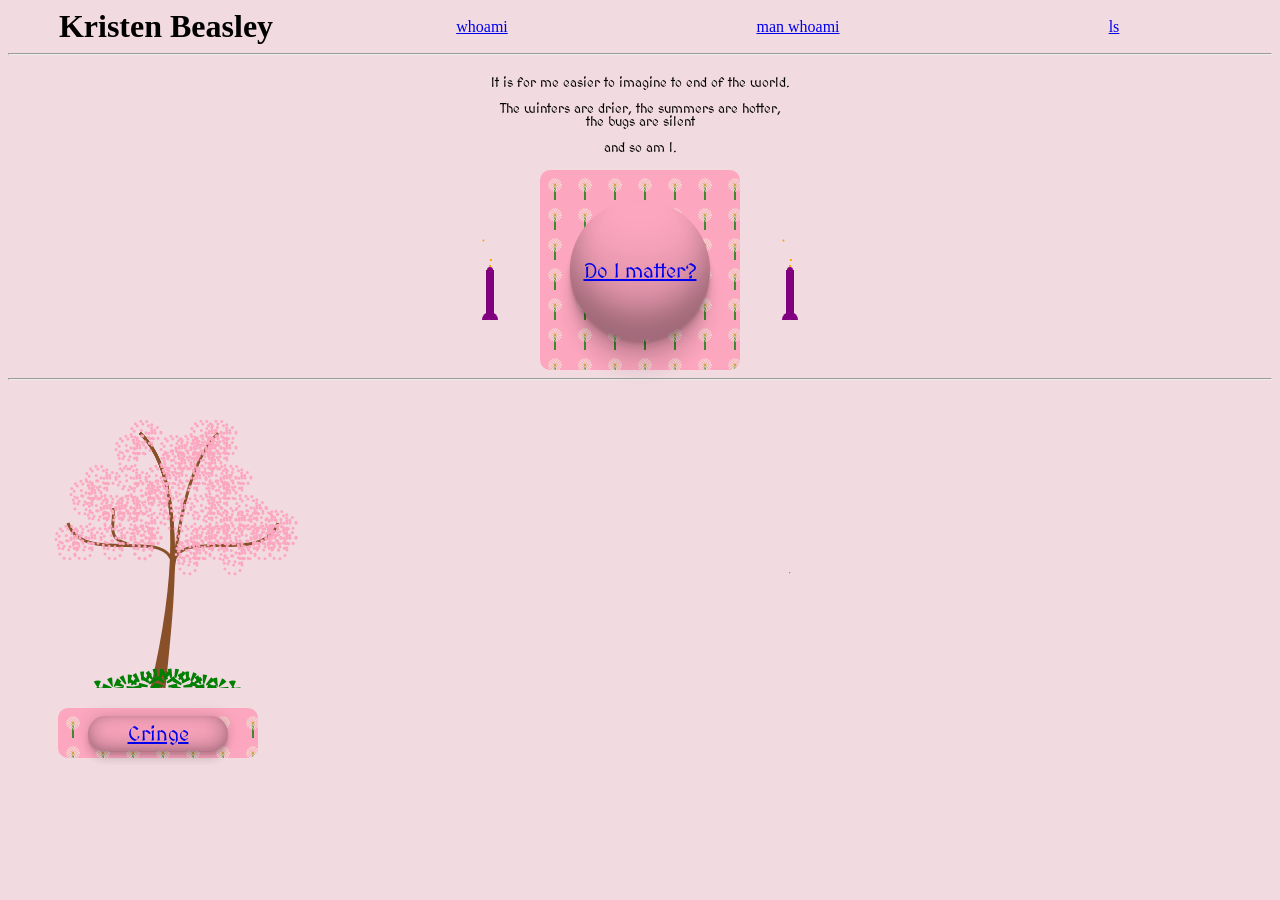
<file: index.html>
<!DOCTYPE html>
<html lang="en-US">
 <head>
  <title>Kristen Beasley</title>
  <link rel="stylesheet" href="css/fuck-ai.css">
  <link href='https://fonts.googleapis.com/css?family=MedievalSharp' rel='stylesheet'>
  <meta name="robots" content="noindex">
  <meta name="viewport" content="width=device-width, initial-scale=1">
 </head>
<body>
<div class="too-small">
	<p> Sorry, I haven't worked to support smaller devices yet </p>
</div>
<div class="site"> 
  <div class="header">
	<h1 class="header-item"> Kristen Beasley </h1>
	 <div class="header-item">
		<a href="whoami.html">whoami</a>
	</div>
	<div class="header-item">
		<a href="about.html">man whoami</a>
	</div>
	<div class="header-item">
		<a href="ls.html">ls</a>
	</div>
</div>

  <hr>

<div class="middle-tab-container">
<div class="middle-tab">

</div>

<div class="vert-align">
  <div class="poem"> 
   <p>
     It is for me easier to imagine to end of the world.
   </p>
    <p>The winters are drier, the summers are hotter, the bugs are silent</p>
    <p>and so am I. </p>
    <p></p>
  </div>
</p>
 <div class="horiz-align">
 <img class="candle" src="images/candle.svg"></img> 
 <a href="#">
 <div class="fuck-ai-logo tiny-flower-stamp">
  <div class="fuck-ai-inner">
   Do I matter?
  </div>
 </div>
 </a>
 <img class="candle" src="images/candle.svg"></img> 
 </div>
</div>


</div>



<hr> 

<!----------------------------------------------------------------------------------------- -->

<div class="middle-tab-container">
<div class="middle-tab">

<div class="vert-align">
 <img class="eastern-redbud" src="images/eastern-redbud.svg"></img>
 <a class="guy-link" href="pages/cringe.html">
 <div class="fuck-ai-logo-wide tiny-flower-stamp">
  <div class="fuck-ai-inner-wide">
   Cringe
  </div>
 </div>
 </a>
</div>






</div>





<!----------------------------------------------------------------------------------------- -->




<hr>

</div>
</body>
</html>
</file>
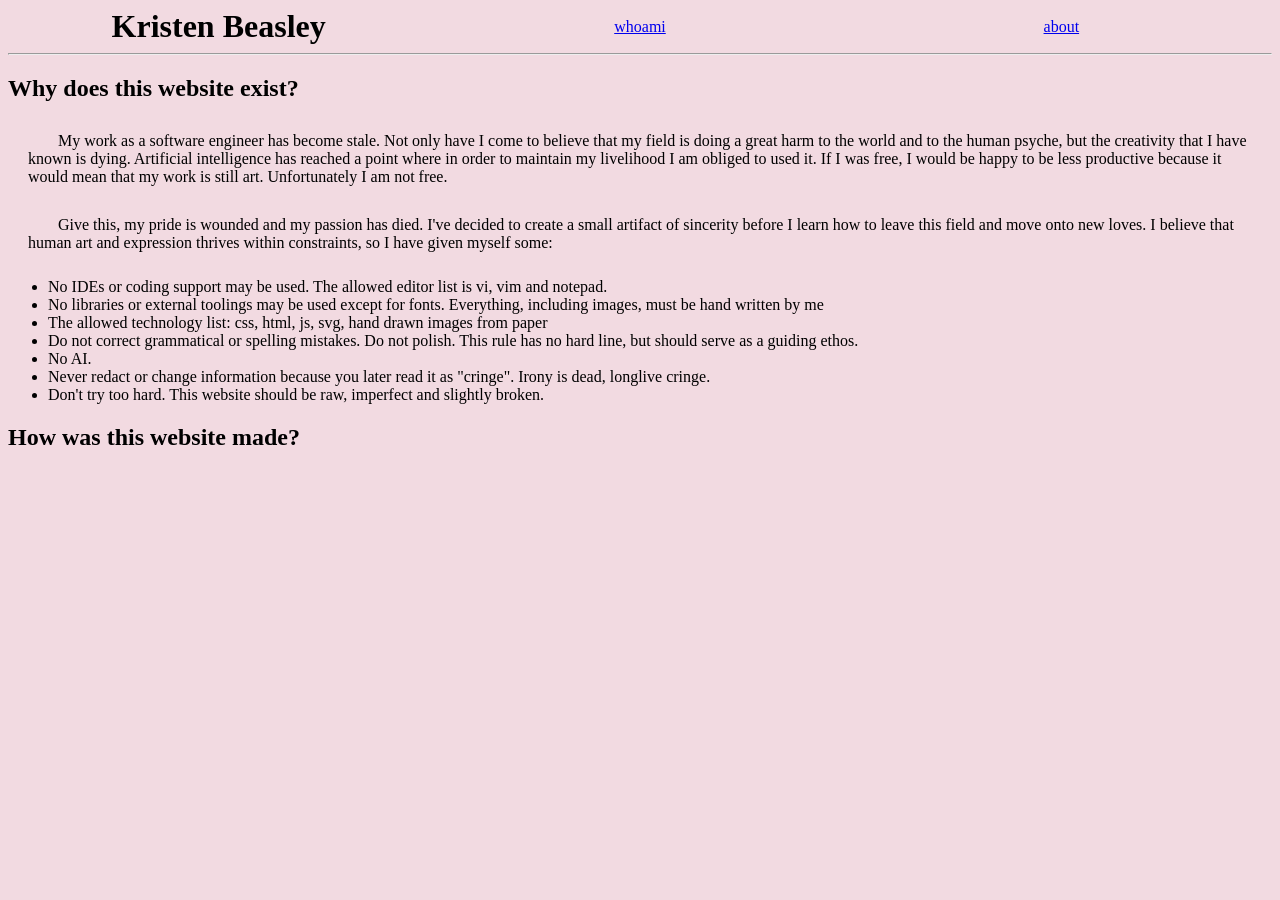
<file: about.html>
<!DOCTYPE html>
<html lang="en-US">
 <head>
  <title>Kristen Beasley</title>
  <link rel="stylesheet" href="css/fuck-ai.css">
  <link href='https://fonts.googleapis.com/css?family=MedievalSharp' rel='stylesheet'>
  <meta name="robots" content="noindex">
 </head>
<body>


  <div class="header">
        <h1 class="header-item"> Kristen Beasley </h1>
         <div class="header-item">
                <a href="whoami.html">whoami</a>
        </div>
        <div class="header-item">
                <a href="about.html">about</a>
        </div>
</div>

  <hr/>

<h2> Why does this website exist? </h2>
<p class="paragraph">
	My work as a software engineer has become stale. Not only have I come to believe that my field is doing a great harm to the world and to the human psyche, but the creativity that I have known is dying. Artificial intelligence has reached 
a point where in order to maintain my livelihood I am obliged to used it. If I was free, I would be happy to be less productive because it would mean that my work is still art. Unfortunately I am not free.
</p>
<p class="paragraph">
	Give this, my pride is wounded and my passion has died. I've decided to create a small artifact of sincerity 
before I learn how to leave this field and move onto new loves. I believe that human art and expression thrives within constraints, so I have given myself some:
<p>
<ul>
	<li> No IDEs or coding support may be used. The allowed editor list is vi, vim and notepad. </li>
	<li> No libraries or external toolings may be used except for fonts. Everything, including images, must be hand written by me </li>
	<li> The allowed technology list: css, html, js, svg, hand drawn images from paper </li>
	<li> Do not correct grammatical or spelling mistakes. Do not polish. This rule has no hard line, but should serve as a guiding ethos.</li>
	<li> No AI. </li>
	<li> Never redact or change information because you later read it as "cringe". Irony is dead, longlive cringe.</li>
		<li>Don't try too hard. This website should be raw, imperfect and slightly broken.</li>
	
</ul>


<h2> How was this website made? </h2>

</body>
</html>
</file>
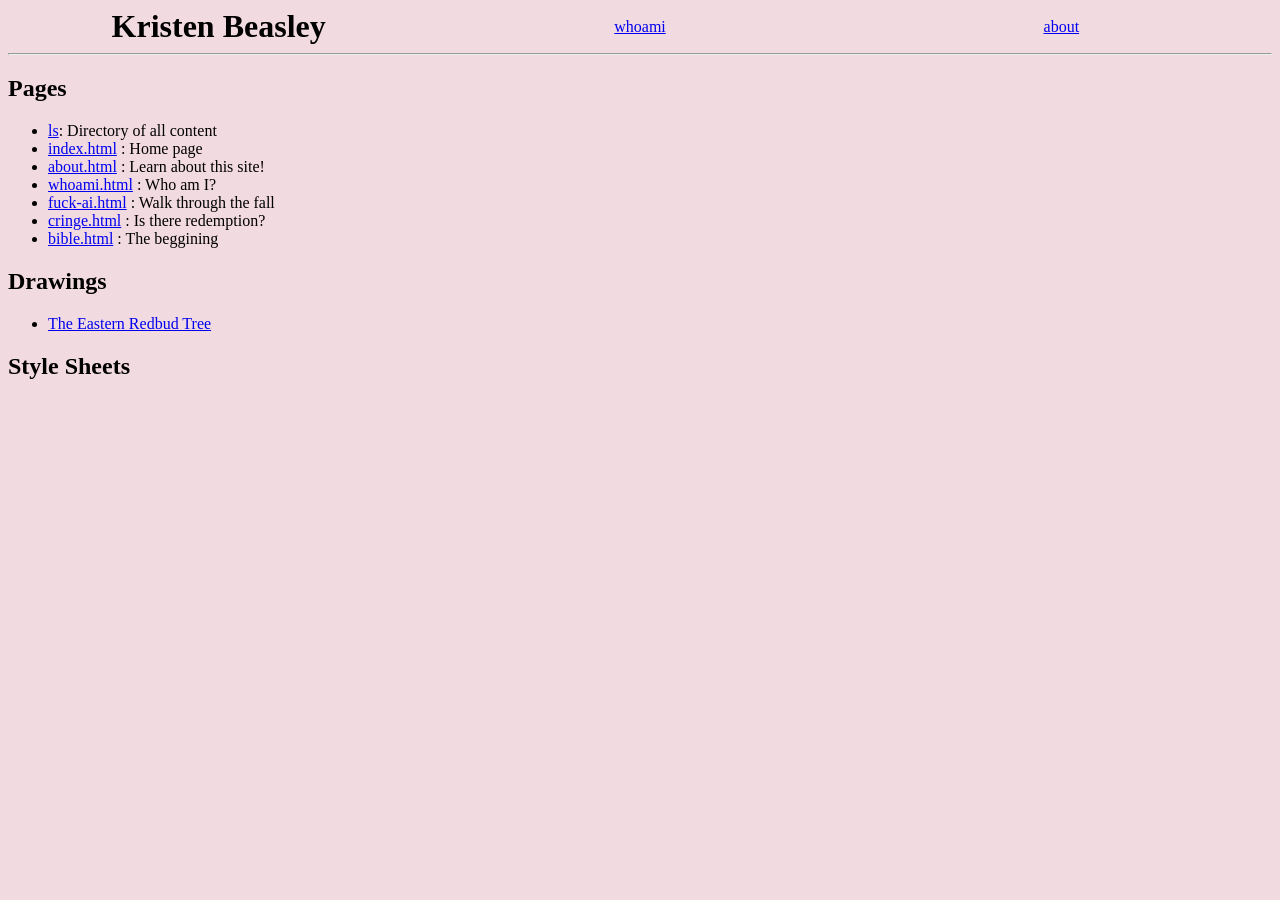
<file: ls.html>
<!DOCTYPE html>
<html lang="en-US">
 <head>
  <title>Kristen Beasley</title>
  <link rel="stylesheet" href="css/fuck-ai.css">
  <link href='https://fonts.googleapis.com/css?family=MedievalSharp' rel='stylesheet'>
  <meta name="robots" content="noindex">
  <meta name="viewport" content="width=device-width, initial-scale=1">
 </head>
<body>
<div class="too-small">Sorry, I have not worked to support smaller devices yet</div>
<div class="site">
  <div class="header">
        <h1 class="header-item"> Kristen Beasley </h1>
         <div class="header-item">
                <a href="whoami.html">whoami</a>
        </div>
        <div class="header-item">
                <a href="about.html">about</a>
        </div>
</div>

  <hr/>
<h2> Pages </h2>
<ul>
        <li><a href="ls.html">ls</a>: Directory of all content</li>
        <li><a href="index.html">index.html</a> : Home page</li>
        <li><a href="about.html">about.html</a> : Learn about this site!</li>
        <li><a href="whoami.html">whoami.html</a> : Who am I? </li>
	<li><a href="./pages/fuck-ai.html">fuck-ai.html</a> : Walk through the fall </li>
	<li><a href="./page/cringe.html">cringe.html</a> : Is there redemption? </li>
	<li><a href="./pages/bible/bible.html">bible.html</a> : The beggining </li>
</ul>

<h2> Drawings </h2>

<ul>
	<li><a href="./images/eastern-redbud.svg">The Eastern Redbud Tree </a></li>
</ul>
<h2>Style Sheets</h2>
</div>

</body>
</html>
</file>
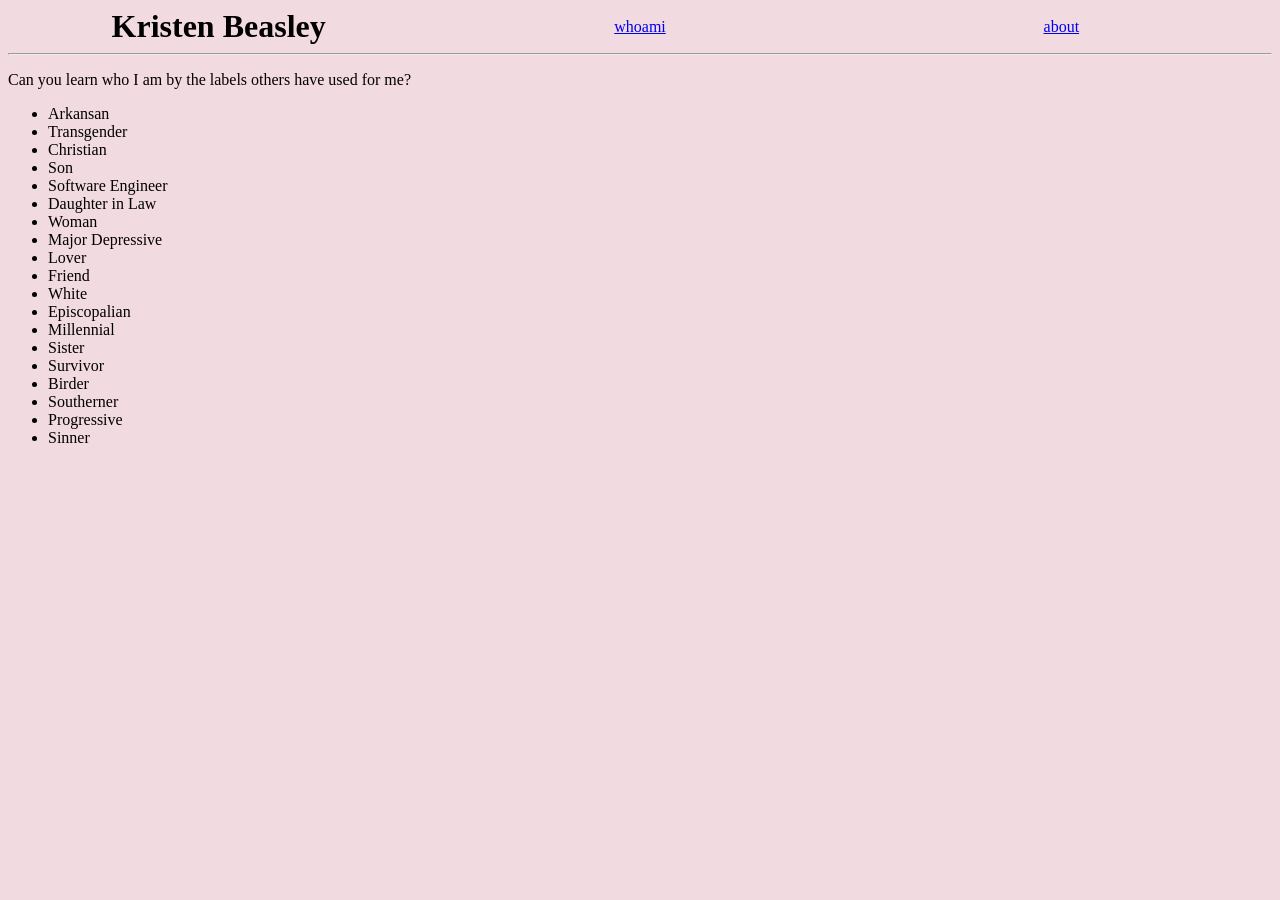
<file: whoami.html>
<!DOCTYPE html>
<html lang="en-US">
 <head>
  <title>Kristen Beasley</title>
  <link rel="stylesheet" href="css/fuck-ai.css">
  <link href='https://fonts.googleapis.com/css?family=MedievalSharp' rel='stylesheet'>
  <meta name="robots" content="noindex">
 </head>
<body>


  <div class="header">
        <h1 class="header-item"> Kristen Beasley </h1>
         <div class="header-item">
                <a href="whoami.html">whoami</a>
        </div>
        <div class="header-item">
                <a href="about.html">about</a>
        </div>
</div>

  <hr/>

<p>Can you learn who I am by the labels others have used for me?</p>
<ul>
	<li>Arkansan</li>
	<li>Transgender</li>
	<li>Christian</li>
	<li>Son</li>
	<li>Software Engineer</li>
	<li>Daughter in Law</li>
	<li>Woman</li>
	<li>Major Depressive</li>
	<li>Lover</li>
	<li>Friend</li>
	<li>White</li>
	<li>Episcopalian</li>
	<li>Millennial</li>
	<li>Sister</li>
	<li>Survivor</li>
	<li>Birder</li>
	<li>Southerner</li>
	<li>Progressive</li>
	<li>Sinner</li>
	
	
<ul>


</body>
</html>
</file>
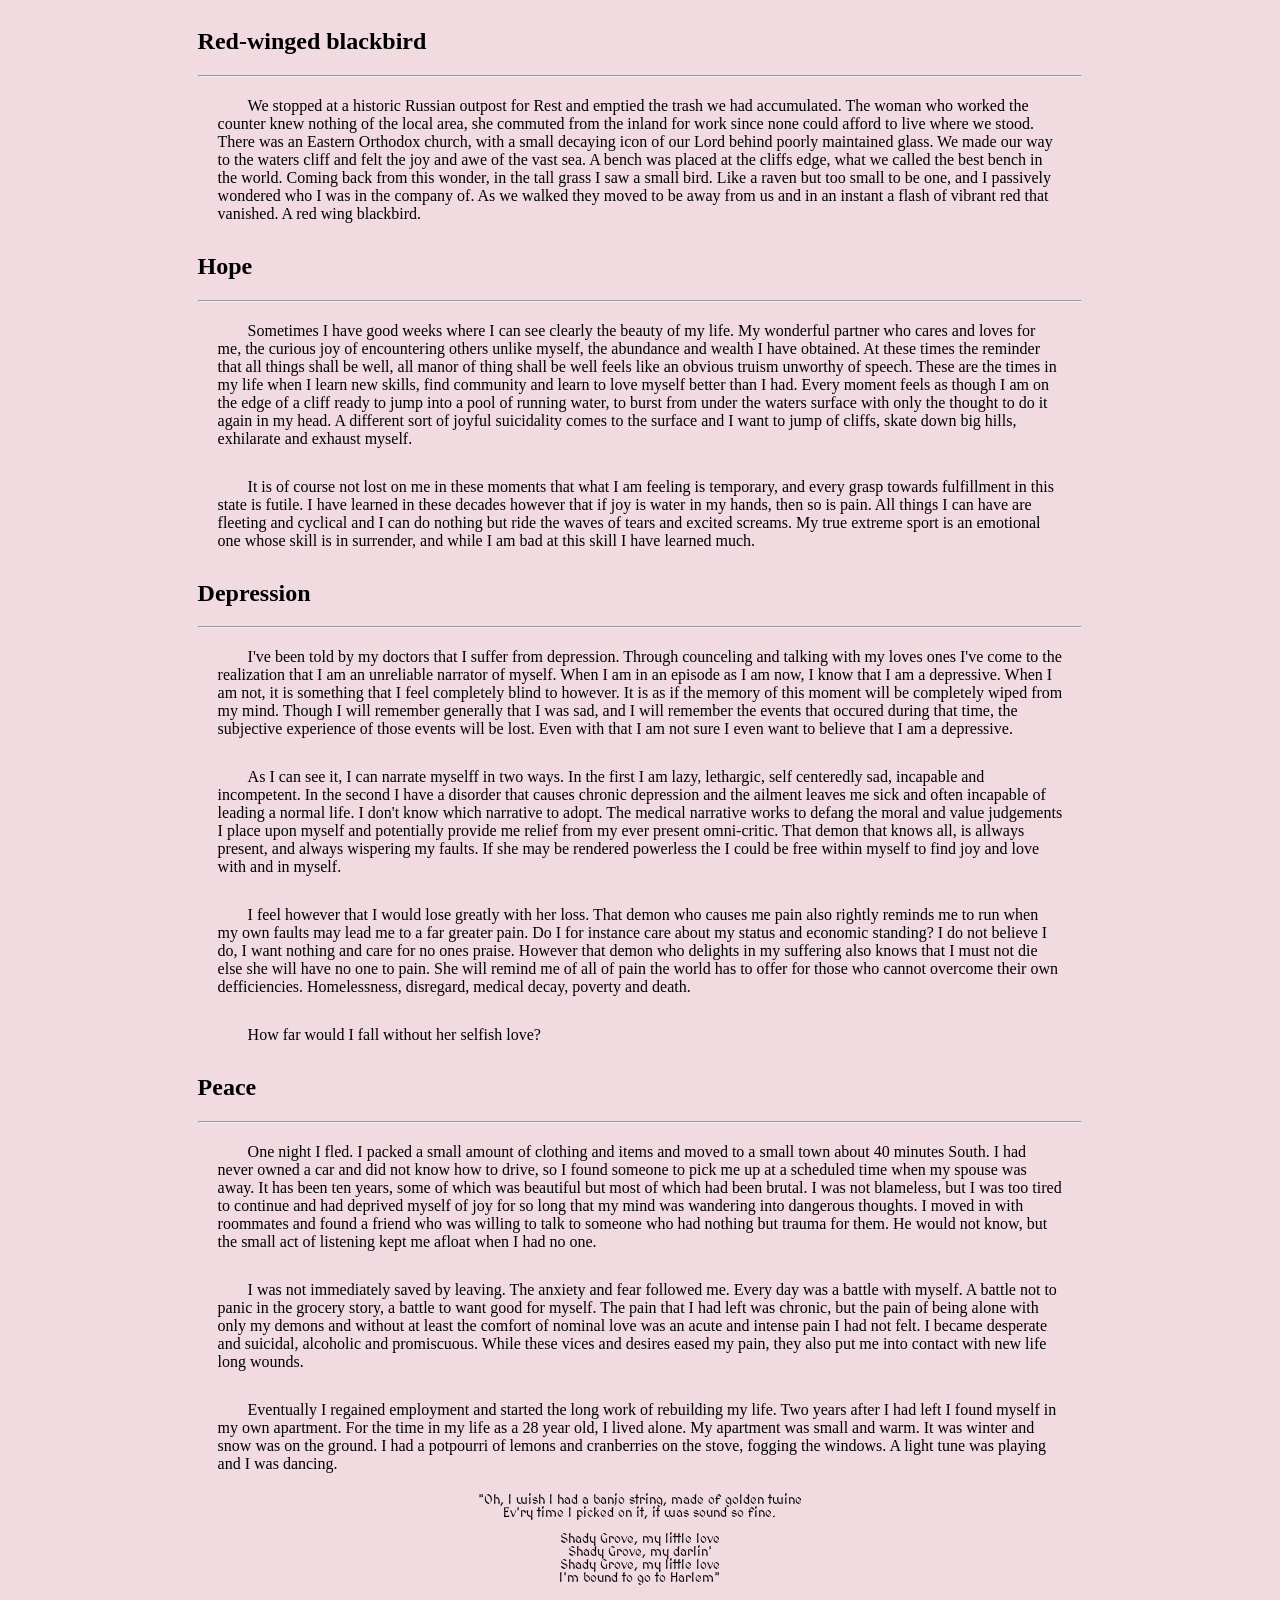
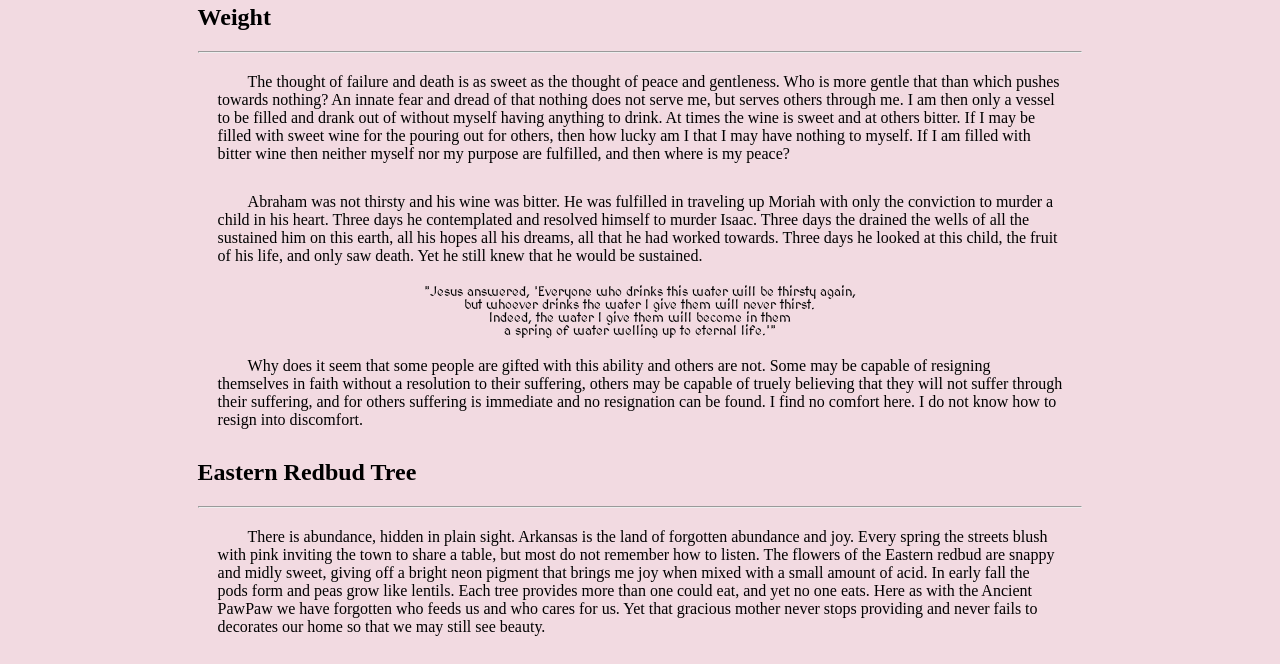
<file: pages/cringe.html>
<!DOCTYPE html>
<html lang="en-US">
 <head>
  <title>Kristen Beasley</title>
  <link rel="stylesheet" href="../css/fuck-ai.css">
  <link href='https://fonts.googleapis.com/css?family=MedievalSharp' rel='stylesheet'>
  <meta name="robots" content="noindex">
  <meta name="viewport" content="width=device-width, initial-scale=1">
 </head>
<body>

<div class="too-small"> Sorry, I have not worked to support smaller devices yet. </div>
<div class="site">
<div class="middle-tab-container">
<div class="wide-tab">

<h2>Red-winged blackbird</h2>
<hr/>
<p class="paragraph">
We stopped at a historic Russian outpost for Rest and emptied the trash we had accumulated. The woman who worked the counter knew nothing of the local area, she commuted from the inland for work since none could afford to live where we stood. There was an Eastern Orthodox church, with a small decaying icon of our Lord behind poorly maintained glass. We made our way to the waters cliff and felt the joy and awe of the vast sea. A bench was placed at the cliffs edge, what we called the best bench in the world. Coming back from this wonder, in the tall grass I saw a small bird. Like a raven but too small to be one, and I passively wondered who I was in the company of. As we walked they moved to be away from us and in an instant a flash of vibrant red that vanished. A red wing blackbird.
</p>



<h2>Hope</h2>
<hr/>
<p class="paragraph">
	Sometimes I have good weeks where I can see clearly the beauty of my life. My wonderful partner who cares and loves for me, the curious joy of encountering others unlike myself, the abundance and wealth I have obtained. At these times the reminder that all things shall be well, all manor of thing shall be well feels like an obvious truism unworthy of speech. These are the times in my life when I learn new skills, find community and learn to love myself better than I had. Every moment feels as though I am on the edge of a cliff ready to jump into a pool of running water, to burst from under the waters surface with only the thought to do it again in my head. A different sort of joyful suicidality comes to the surface and I want to jump of cliffs, skate down big hills, exhilarate and exhaust myself.
</p>
<p class="paragraph">
It is of course not lost on me in these moments that what I am feeling is temporary, and every grasp towards fulfillment in this state is futile. I have learned in these decades however that if joy is water in my hands, then so is pain. All things I can have are fleeting and cyclical and I can do nothing but ride the waves of tears and excited screams. My true extreme sport is an emotional one whose skill is in surrender, and while I am bad at this skill I have learned much.
</p>


<h2>Depression</h2>
<hr/>
	<p class="paragraph"> I've been told by my doctors that I suffer from depression. 
Through counceling and talking with my loves ones I've
come to the realization that I am an unreliable narrator of myself. When I am in an episode as I am now, 
I know that I am a depressive. When I am not, it is something that I feel completely blind to however. 
It is as if the memory of this moment will be completely wiped from my mind. Though I will remember
generally that I was sad, and I will remember the events that occured during that time, the subjective
experience of those events will be lost. Even with that I am not sure I even want to believe that I am a depressive.
 </p>
<p class="paragraph">As I can see it, I can narrate myselff in two ways. In the first I am  lazy, lethargic, self centeredly sad, incapable and incompetent. In the second I have a disorder that causes chronic depression and the ailment leaves me sick and
often incapable of leading a normal life. I don't know which narrative to adopt. The medical narrative works to defang the moral and value judgements I place upon myself and potentially provide me relief from my ever present omni-critic.
That demon that knows all, is allways present, and always wispering my faults. If she may be rendered powerless the I could be free within myself to find joy and love with and in myself.</p>

<p class="paragraph">I feel however that I would lose greatly with her loss. That demon who causes me pain also rightly reminds me to run when my own faults may lead me to a far greater pain. Do I for instance care about my status and economic standing? 
I do not believe I do, I want nothing and care for no ones praise. However that demon who delights in my suffering also
knows that I must not die else she will have no one to pain. She will remind me of all of pain the world has to offer
for those who cannot overcome their own defficiencies. Homelessness, disregard, medical decay, poverty and death. </p>
<p class= "paragraph">How far would I fall without her selfish love?</p>
<h2> Peace </h2>
<hr/>

<p class="paragraph">One night I fled. I packed a small amount of clothing and items and moved to a small
town about 40 minutes South. I had never owned a car and did not know how to drive, so I found someone to pick me up at a scheduled time when my spouse was away. It has been ten years, some of which was 
beautiful but most of which had been brutal. I was not blameless, but I was too tired to continue 
and had deprived myself of joy for so long that my mind was wandering into dangerous thoughts. I 
moved in with roommates and found a friend who was willing to talk to someone who had nothing but
trauma for them. He would not know, but the small act of listening kept me afloat when I had
no one. </p>

<p class="paragraph">
I was not immediately saved by leaving. The anxiety and fear followed me. Every day was a battle with myself. A battle not to panic in the grocery story, a battle to want good for myself. The pain that I had left was chronic, but the pain of being alone with only my demons and without at least the comfort of nominal love was an acute
and intense pain I had not felt. I became desperate and suicidal, alcoholic and promiscuous. While these
vices and desires eased my pain, they also put me into contact with new life long wounds.
</p>

<p class="paragraph">
	Eventually I regained employment and started the long work of rebuilding my life. Two years after
I had left I found myself in my own apartment. For the time in my life as a 28 year old, I lived alone.
My apartment was small and warm. It was winter and snow was on the ground. I had a potpourri of lemons and cranberries on the stove, fogging the windows. A light tune was playing and I was dancing.
</p>
<div class="poem">
	"Oh, I wish I had a banjo string, made of golden twine
</div>	
<div class="poem">
	
	Ev'ry time I picked on it, it was sound so fine.

</div>
<div class="poem"><br/></div>
<div class="poem">Shady Grove, my little love</div>
<div class="poem">Shady Grove, my darlin'</div>
<div class="poem">Shady Grove, my little love</div>
<div class="poem">I'm bound to go to Harlem"</div>

<h2>Weight</h2>
<hr/>
<p class="paragraph">
The thought of failure and death is as sweet as the thought of peace and gentleness. Who is more gentle that than
which pushes towards nothing? An innate fear and dread of that nothing does not serve me, but serves others through me. I am then only a vessel to be filled and drank out of without myself having anything to drink. At times the wine is sweet and at others bitter. If I may be filled with sweet wine for the pouring out for others, then how lucky am I that I may have nothing to myself. If I am filled with bitter wine then neither myself nor my purpose are fulfilled, and then where is my peace? 
</p>
<p class="paragraph">
Abraham was not thirsty and his wine was bitter. He was fulfilled in traveling up Moriah with only
the conviction to murder a child in his heart. Three days he contemplated and resolved himself to
murder Isaac. Three days the drained the wells of all the sustained him on this earth, all his hopes
all his dreams, all that he had worked towards. Three days he looked at this child, the fruit of his life,
and only saw death. Yet he still knew that he would be sustained.
</p>

<div class="poem">
"Jesus answered, 'Everyone who drinks this water will be thirsty again,
</div>
<div class="poem">
but whoever drinks the water I give them will never thirst.
</div>
<div class="poem">
Indeed, the water I give them will become in them
</div>
<div class="poem">
a spring of water welling up to eternal life.'"
</div>

<p class="paragraph">
Why does it seem that some people are gifted with this ability and others are not. Some may be capable of resigning
themselves in faith without a resolution to their suffering, others may be capable of truely believing that they will not suffer through their suffering, and for others suffering is immediate and no resignation can be found. I find no comfort here. I do not know how to resign into discomfort.
</p>

<h2> Eastern Redbud Tree </h2>
<hr/>
<p class="paragraph">
There is abundance, hidden in plain sight. Arkansas is the land of forgotten abundance and joy. Every spring the streets blush with pink inviting the town to share a table, but most do not remember how to listen. The flowers of the Eastern redbud are snappy and midly sweet, giving off a bright neon pigment that brings me joy when mixed with a small amount of acid. In early fall the pods form and peas grow like lentils. Each tree provides more than one could eat, and yet no one eats. Here as with the Ancient PawPaw we have forgotten who feeds us and who cares for us. Yet that gracious mother never stops providing and never fails to decorates our home so that we may still see beauty.
</p>
</div>
</div>

</body>
</html>
</file>
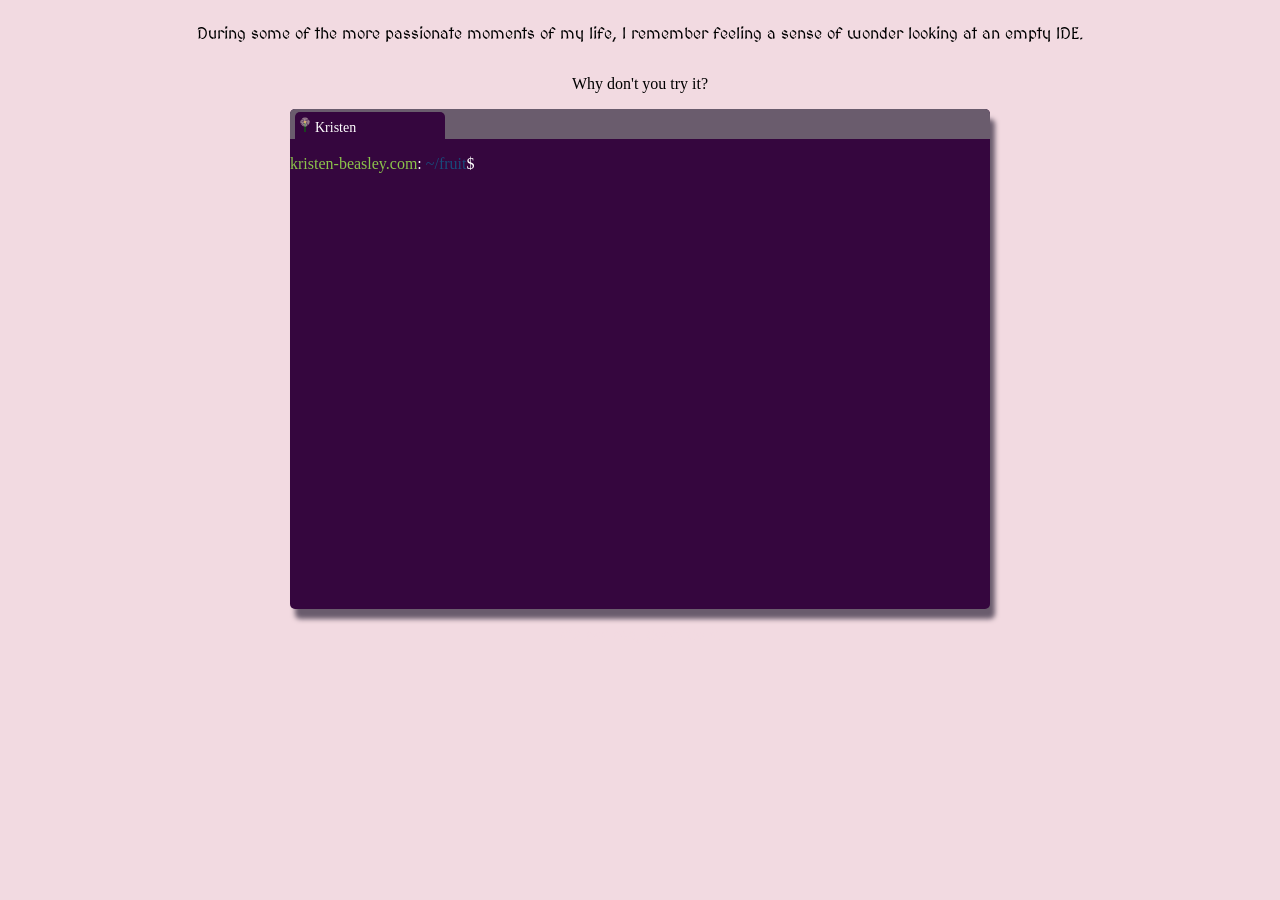
<file: pages/fuck-ai.html>
<!DOCTYPE html>
<html lang="en-US">
 <head>
  <title>Kristen Beasley</title>
  <link rel="stylesheet" href="../css/fuck-ai.css">
  <link rel="stylesheet" href="../css/devil-term.css">
  <link href='https://fonts.googleapis.com/css?family=MedievalSharp' rel='stylesheet'>
  <meta name="robots" content="noindex">
  <meta name="viewport" content="width=device-width, initial-scale=1">
 </head>
<body>
<div class="too-small"> Sorry, I have not worked to support smaller devices yet </div>
<div class="site">
<div class="center">
<p class="medieval-p" id='confession'>During some of the more passionate moments of my life, I remember feeling a sense of wonder looking at an empty IDE.</p> 
</div>
<div class="center">
<p id="temptation"> Why don't you try it? </p>
</div>
<div class="center">
<div id="devil-term" class="devil-term"> 
	<div class="devil-tabs">
  	 <div class="kristen-devil-tab"> 
		<img src="../images/tiny-flower.svg" alt="" class="tiny-flower">Kristen
	 </div>
        </div>
	<p><span class="devil-term-green">kristen-beasley.com</span><span class="devil-term-white">:</span>
	<span class="devil-term-blue">~/fruit</span><span class="devil-term-white">$</span> 
 <input autofocus  class="tree-of-knowledge-and-evil" id="tree-of-knowledge-and-evil"></input>
</p>
</div>
</div>
<p class="warning">It's not me, don't do it.</p>

</div>
</body>
</html>

  <script type="text/javascript" src="../js/devil.js"></script>
</file>
<file: css/fuck-ai.css>
.p {
 color:'blue'
}


html {
 background-color:#F2DAE1;
}
.eastern-redbud {
	height:300px;
	width:300px;
	margin-bottom:1em;
}
.candle {
	height:100px;
	width:100px;
}
.header {
	width:100%;
	display:flex;
	align-items:center
}
.header-item {
	width:100%;
	text-align:center;
	justify-content:center;
	align-items:center;
	padding:0;
	margin:0;
}
.middle-tab-container {
	display:flex;
	align-items:center;
	justify-content:center;
}
.middle-tab {
	
}
.wide-tab {
  width:70%;
}

.footer {
	justify-content:center;
	text-align:center;
	display:flex;
}
.guy-panel {
	text-align:left;
	width:300px;
	margin:5em;
}

.fuck-ai-logo {
 background-color:#FCA6BF;
 width:200px;
 height:200px;
 margin:auto;
 border-radius:10px;
 display:flex;
 justify-content: center;
 align-items:center;

}
.fuck-ai-logo-wide {
 background-color:#FCA6BF;
 width:200px;
 height:50px;
 margin:auto;
 border-radius:10px;
 display:flex;
 justify-content: center;
 align-items:center;

}

.fuck-ai-inner-wide {
  height:70%;
  width:70%;
 align-items:center;
 display:flex;
 justify-content: center;
 background-color:#FCA6BF;
 border-radius:200px;
 font-family:'MedievalSharp',cursive,serif;
 font-size:20px;
 box-shadow: rgba(0, 0, 0, 0.17) 1px 0px 20px 0px inset, rgba(0, 0, 0, 0.15) -4px -7px 20px 2px inset, rgba(0, 0, 0, 0.1) 0px -2px 7px 0px inset, rgba(0, 0, 0, 0.06) 0px 1px 0px 0px, rgba(0, 0, 0, 0.09) 0px 4px 2px, rgba(0, 0, 0, 0.09) 0px -2px 18px, rgba(0, 0, 0, 0.09) 1px 1px 8px, rgba(0, 0, 0, 0.09) -1px 10px 6px;
}

.guy-link {
	display:flex;
}

.medieval-p {
 font-family:'MedievalSharp',cursive,serif;
}
.fuck-ai-inner {
  height:70%;
  width:70%;
 align-items:center;
 display:flex;
 justify-content: center;
 background-color:#FCA6BF;
 border-radius:200px;
 font-family:'MedievalSharp',cursive,serif;
 font-size:20px;
box-shadow: rgba(0, 0, 0, 0.17) 0px -23px 25px 0px inset, rgba(0, 0, 0, 0.15) 0px -36px 30px 0px inset, rgba(0, 0, 0, 0.1) 0px -79px 40px 0px inset, rgba(0, 0, 0, 0.06) 0px 2px 1px, rgba(0, 0, 0, 0.09) 0px 4px 2px, rgba(0, 0, 0, 0.09) 0px 8px 4px, rgba(0, 0, 0, 0.09) 0px 16px 8px, rgba(0, 0, 0, 0.09) 0px 32px 16px;
}
.tiny-flower-stamp {
  background-image: url("../images/tiny-flower.svg");
  background-size:30px 30px;
  background-repeat:repeat;
}

.paragraph {
 margin:10px;
 padding:10px;
 text-indent:30px;
 
}
.poem {
 font-family:'MedievalSharp';
 text-align:center;
 font-size:13px;
 line-height:1em;
 word-spacing:0px;
 letter-spacing:0px;
}
.vert-align {
	align-items:center;
	justify-content:center;
	display:inline;
	text-align:center;
	width:300px;
}
.horiz-align {
	align-items:center;
  	display:flex;
	margin:auto;
	justify-content:center;
	text-align:center;
}

.too-small {display: none;}
@media (width < 1200px) {
	.site {display:none;}
	.too-small {display:block;}
}
o
</file>
<file: css/devil-term.css>
.center {
 display:flex;
 justify-content:center;
 align-items:center;
 text-align:center;

}
.devil-term {
  background-color: #35063e;
  height:500px;
  width:700px;
  border-radius:5px;
  box-shadow: 5px 10px 5px #6A5C6D;
  text-align:left;
  transition: width 0.4s ease, height 0.4s ease; 

}

.devil-term.large {
	width:100%;
	height:1000px;
}

.warning {
  font-family:'MedievalSharp',cursive,serif;
  color:#F2DAE1;
  width:100%;
  text-align:center;
}
.temptation {
  background-color: white;
  color:white;
  margin-left:5px;
  font-size:15px;
  padding-left:5px;
  animation: sharp-blink 1s step-start infinite;

}
.tree-of-knowledge-and-evil {
 background-color:#35063e;
 border:none;
 outline:none;
 box-shadow:none;
 color:white;
 width:50%;

}

@keyframes sharp-blink {
 50% {opacity: 0; }
}

.devil-tabs {
 width:100%;
 height:30px;
 background-color:#6A5C6D;
 margin:0px;
 padding:0px;
 border-radius:5px 5px 0px 0px;
 display:flex;
 flex-direction column;
}
.kristen-devil-tab {
 width:150px;
 height:90%;
 background-color:#35063e;
 border-radius:5px 5px 0px 0px;
 margin-top:auto;
 color: white;
 text-align:left;
 margin-left:5px;
 font-size:14px;
}

.tiny-flower {
	height:20px;	
        width:20px;
}	

.devil-term-blue {
 color:#194a7a;
}
.devil-term-green {
 color: #8bc34b;
}

.devil-term-white {
 color: white;
}
</file>
